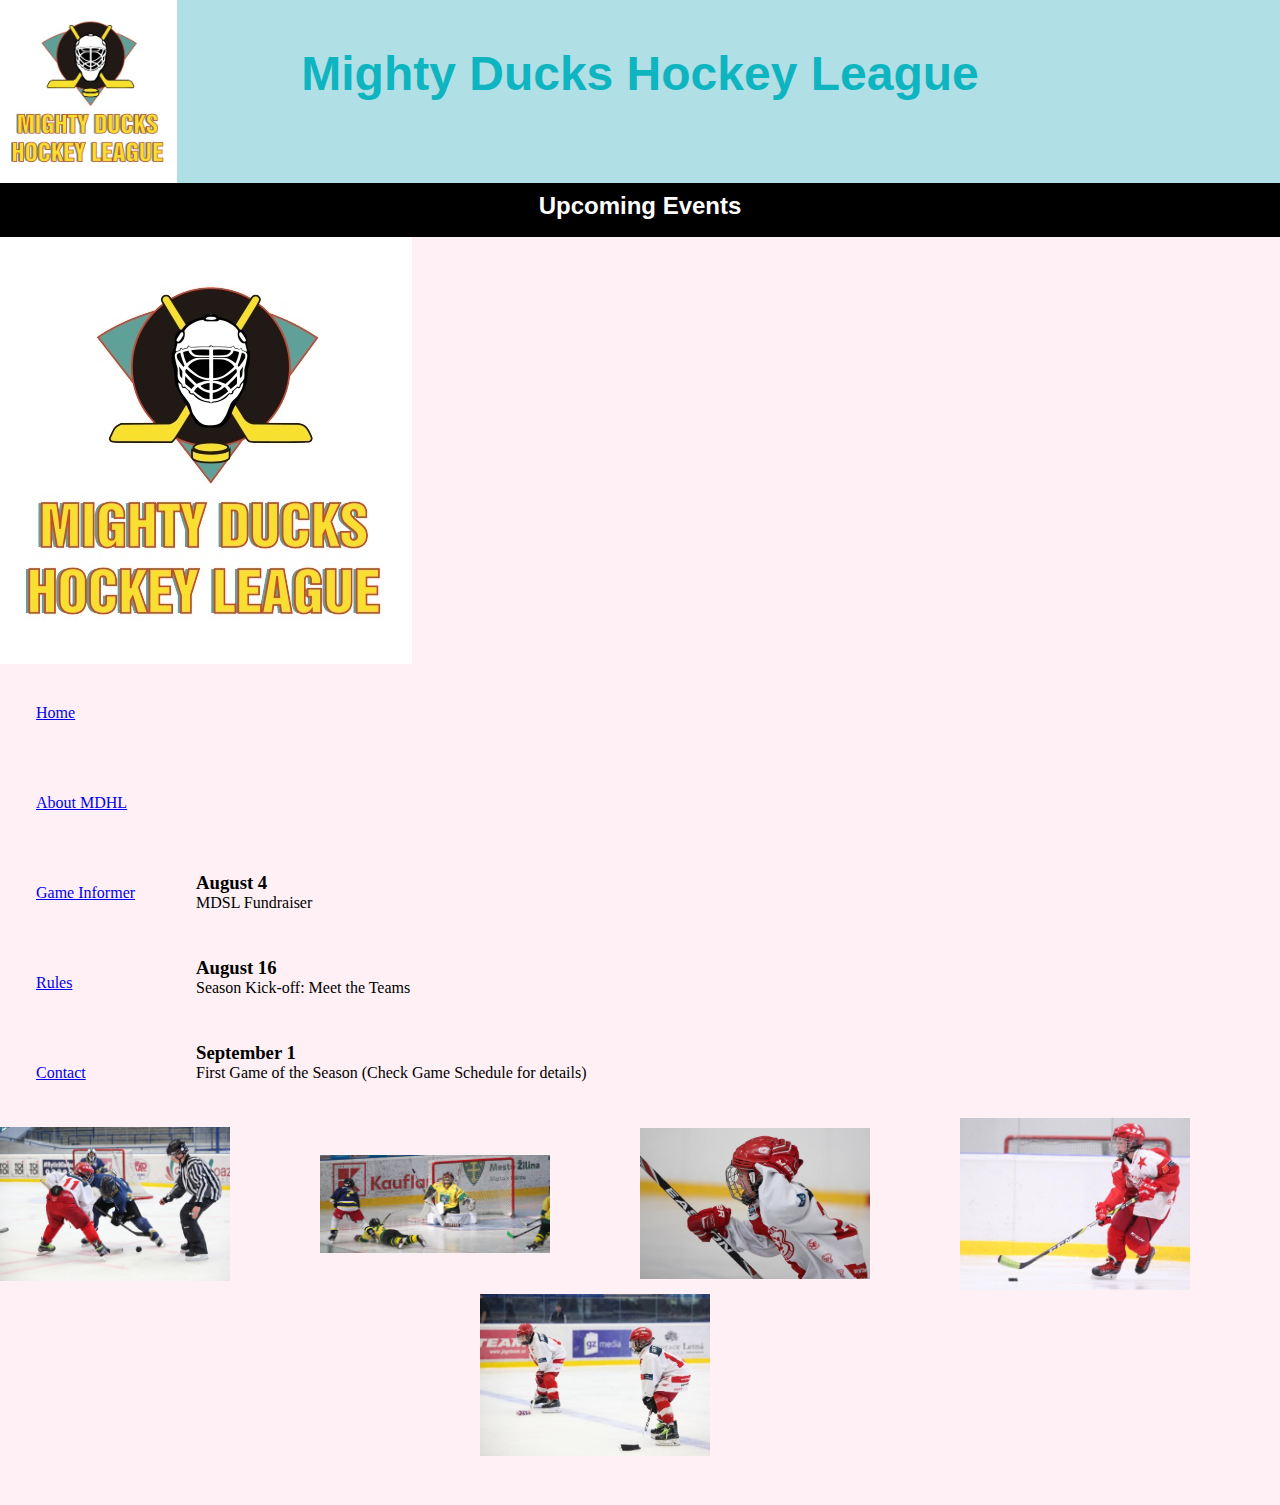
<file: index.html>
<!DOCTYPE html>
<html lang="en">
<head>
    <meta charset="UTF-8">
    <meta http-equiv="X-UA-Compatible" content="IE=edge">
    <meta name="viewport" content="width=device-width, initial-scale=1.0">
    <link rel="icon" href="./assets/favicon.ico">
    <link rel="stylesheet" href="./css/maigti.css">
    <title>MDHL</title>
</head>
<body>
    <header>
        <h1>Mighty Ducks Hockey League</h1>      
      </header>
      <h2>Upcoming Events</h2>
      <figure><img src="./assets/Logo_Mighty_ducks-01.jpg" alt="Logo"></figure>
    <main>
      <div>
        <aside>
            <a href="./index.html">Home</a> 
            <a href="./about_MDHL.html">About MDHL</a>
            <a href="./game_info.html">Game Informer</a>
            <a href="./rules.html">Rules</a>
            <a href="#">Contact</a>
          </aside>
      <section>
        <article>
          <h3>August 4</h3>
          <p>MDSL Fundraiser</p>
          </article>
          <article>
            <h3>August 16</h3>
          <p>Season Kick-off: Meet the Teams</p>
          </article>
          <article>
          <h3>September 1</h3>
          <p>First Game of the Season (Check Game Schedule for details)</p>
          </article>
      </section>
    </div>
    <div class="imagenes">
        <figure><img src="./assets/design1_image1.jpg" alt="Jugadores de hockey"></figure>
        <figure><img src="./assets/design1_image2.jpg" alt="Jugadores de hockey"></figure>
        <figure><img src="./assets/hockey_1.jpg" alt="Jugador de hockey"></figure>
        <figure><img src="./assets/hockey_2.jpg" alt="jugador de hockey"></figure>
        <figure><img src="./assets/hockey_3.jpg" alt="jugador de hockey"></figure>
    </div>
    </main>
    <footer>

    </footer>
</body>
</html>
</file>
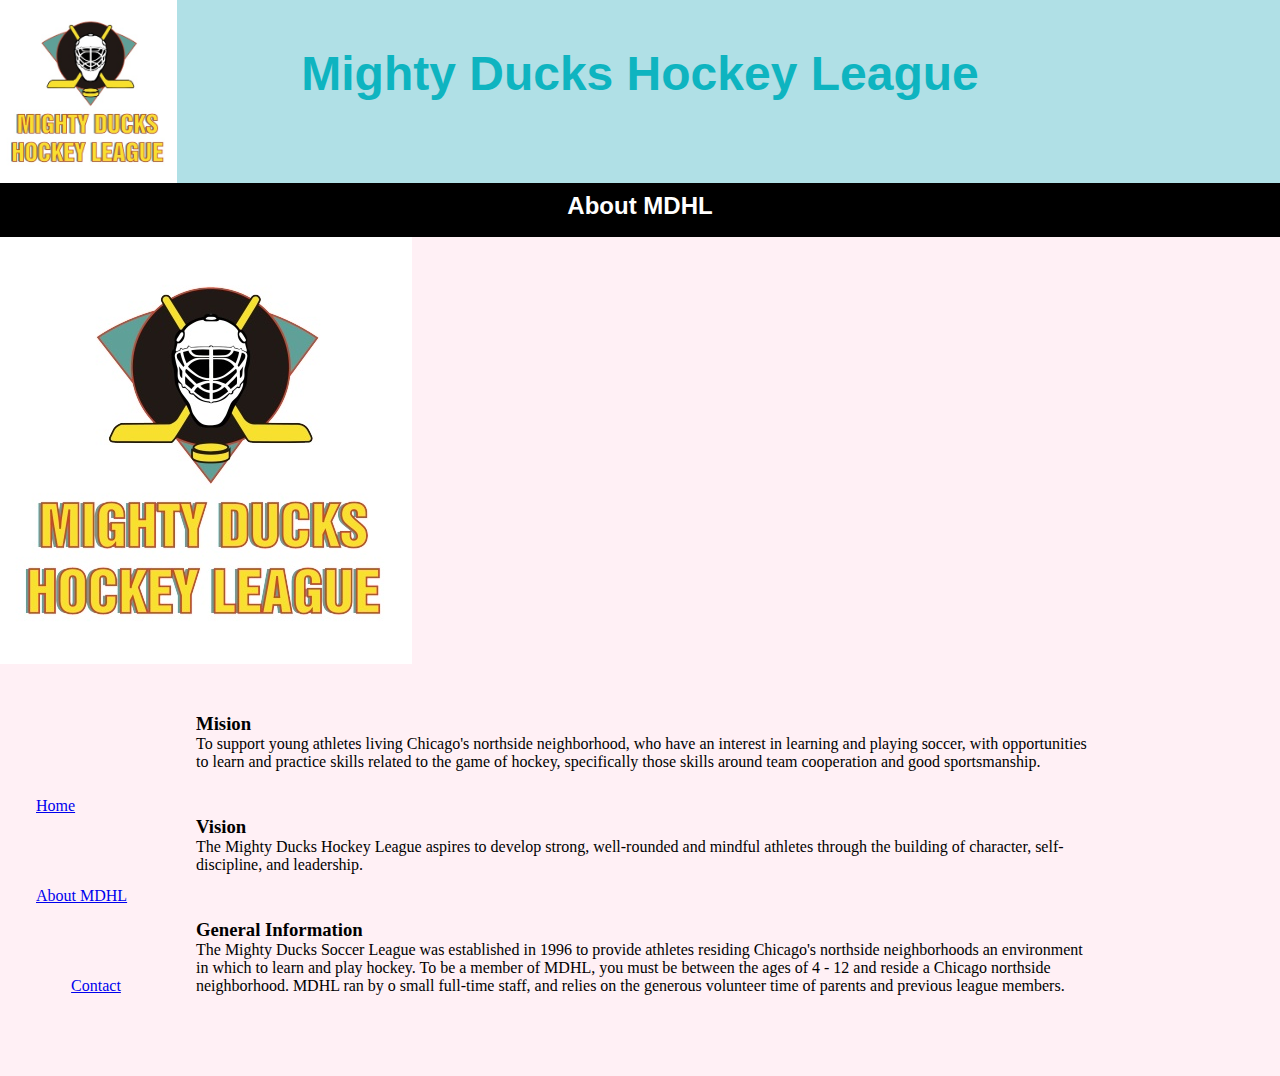
<file: about.html>
<!DOCTYPE html>
<html lang="en">
<head>
    <meta charset="UTF-8">
    <meta http-equiv="X-UA-Compatible" content="IE=edge">
    <meta name="viewport" content="width=device-width, initial-scale=1.0">
    <link rel="icon" href="../assets/favicon.ico">
    <link rel="stylesheet" href="./css/maigti.css">
    <title>MDHL</title>
</head>
<body>
    <header><h1>Mighty Ducks Hockey League</h1>
       
        
      
    </header>
      <h2>About MDHL</h2>
      <figure><img src="../assets/Logo_Mighty_ducks-01.jpg" alt="Logo"></figure>
    <main>
      <aside>
        <a href="../index.html">Home</a> 
        <a href="#">About MDHL</a>
        <a class="last" href="./contact.html">Contact</a>
      </aside>
      <section>
        <article>
          <h3>Mision</h3>
          <p>  To support young athletes living Chicago's northside neighborhood, who have an interest in
            learning and playing soccer, with opportunities to learn and practice skills related to the game of
            hockey, specifically those skills around team cooperation and good sportsmanship.</p>
          </article>
          <article>
            <h3>Vision</h3>
          <p>  The Mighty Ducks Hockey League aspires to develop strong, well-rounded and mindful athletes
            through the building of character, self-discipline, and leadership.</p>
          </article>
          <article>
          <h3>General Information</h3>
          <p>  The Mighty Ducks Soccer League was established in 1996 to provide athletes residing
            Chicago's northside neighborhoods an environment in which to learn and play hockey. To be a
            member of MDHL, you must be between the ages of 4 - 12 and reside a Chicago northside
            neighborhood. MDHL ran by o small full-time staff, and relies on the generous volunteer time of
            parents and previous league members.</p>
          </article>
      </section>
    </main>
    <footer>

    </footer>
</body>
</html>
</file>
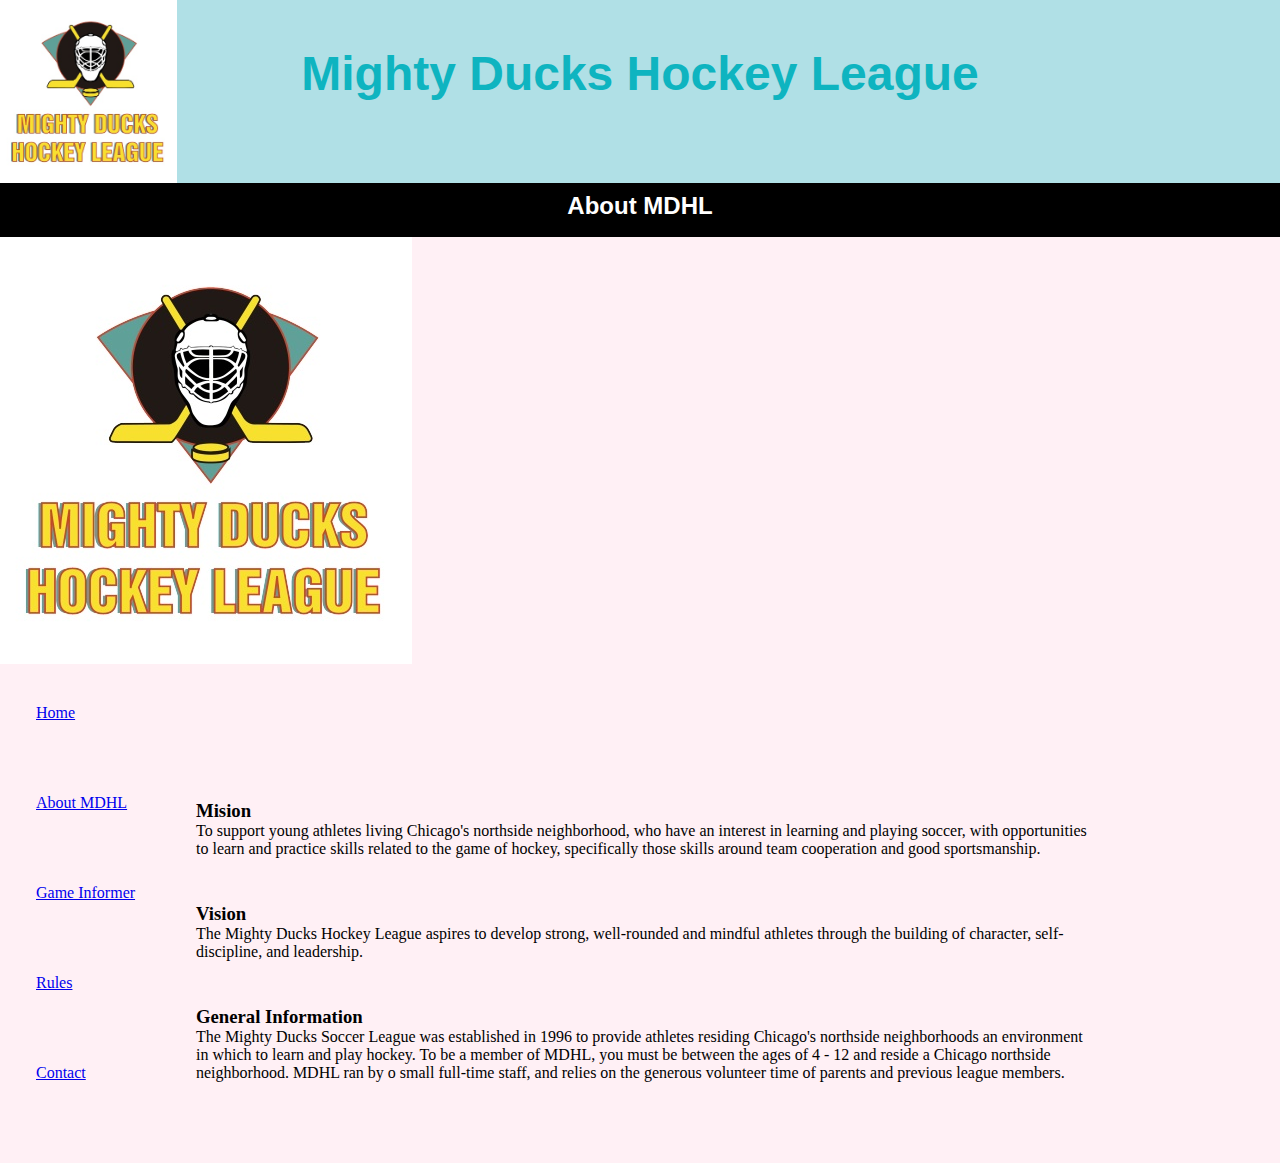
<file: about_MDHL.html>
<!DOCTYPE html>
<html lang="en">
<head>
    <meta charset="UTF-8">
    <meta http-equiv="X-UA-Compatible" content="IE=edge">
    <meta name="viewport" content="width=device-width, initial-scale=1.0">
    <link rel="icon" href="../assets/favicon.ico">
    <link rel="stylesheet" href="./css/maigti.css">
    <title>MDHL</title>
</head>
<body>
    <header><h1>Mighty Ducks Hockey League</h1>
       
        
      
    </header>
      <h2>About MDHL</h2>
      <figure><img src="../assets/Logo_Mighty_ducks-01.jpg" alt="Logo"></figure>
    <main>
      <aside>
        <a href="./index.html">Home</a> 
        <a href="./about_MDHL.html">About MDHL</a>
        <a href="./game_info.html">Game Informer</a>
        <a href="./rules.html">Rules</a>
        <a href="#">Contact</a>
      </aside>
      <section>
        <article>
          <h3>Mision</h3>
          <p>  To support young athletes living Chicago's northside neighborhood, who have an interest in
            learning and playing soccer, with opportunities to learn and practice skills related to the game of
            hockey, specifically those skills around team cooperation and good sportsmanship.</p>
          </article>
          <article>
            <h3>Vision</h3>
          <p>  The Mighty Ducks Hockey League aspires to develop strong, well-rounded and mindful athletes
            through the building of character, self-discipline, and leadership.</p>
          </article>
          <article>
          <h3>General Information</h3>
          <p>  The Mighty Ducks Soccer League was established in 1996 to provide athletes residing
            Chicago's northside neighborhoods an environment in which to learn and play hockey. To be a
            member of MDHL, you must be between the ages of 4 - 12 and reside a Chicago northside
            neighborhood. MDHL ran by o small full-time staff, and relies on the generous volunteer time of
            parents and previous league members.</p>
          </article>
      </section>
    </main>
    <footer>

    </footer>
</body>
</html>
</file>
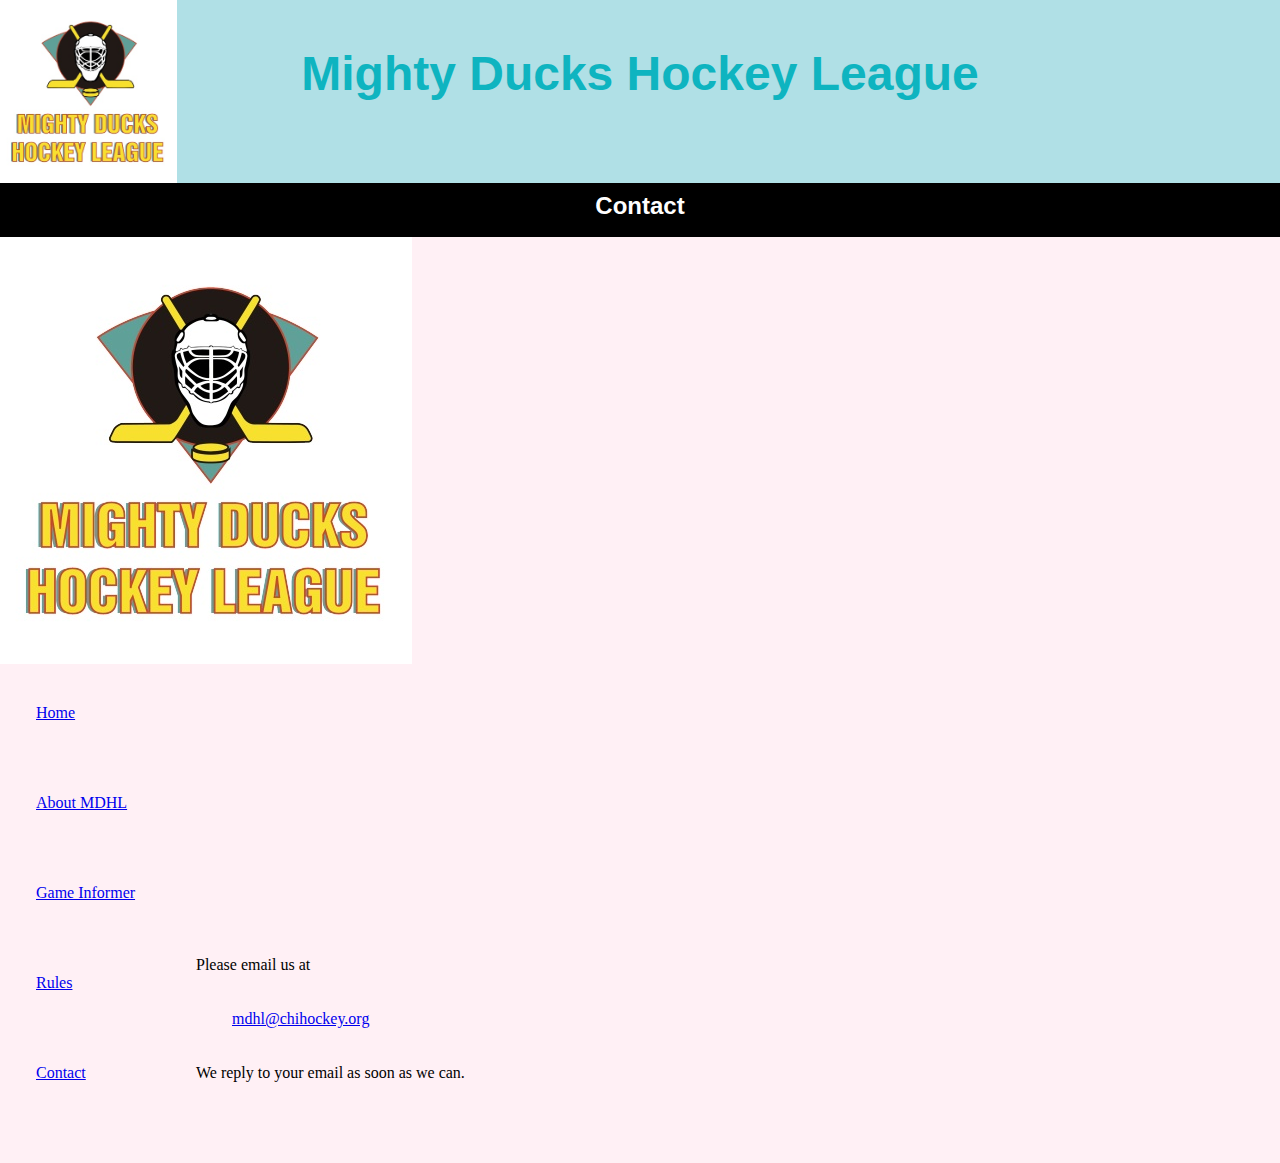
<file: contact.html>
<!DOCTYPE html>
<html lang="en">
<head>
    <meta charset="UTF-8">
    <meta http-equiv="X-UA-Compatible" content="IE=edge">
    <meta name="viewport" content="width=device-width, initial-scale=1.0">
    <title>MDHL</title>
    <link rel="icon" href="./assets/favicon.ico">
    <link rel="stylesheet" href="./css/maigti.css">
</head>
<body>
    <header><h1>Mighty Ducks Hockey League</h1>
       
        
      
    </header>
      <h2>Contact</h2>
      <figure><img src="./assets/Logo_Mighty_ducks-01.jpg" alt="Logo"></figure>
    <main>
      <aside>
        <a href="./index.html">Home</a> 
        <a href="./about_MDHL.html">About MDHL</a>
        <a href="./game_info.html">Game Informer</a>
        <a href="./rules.html">Rules</a>
        <a href="#">Contact</a>
      </aside>
      <section>
        <article>
          <p>Please email us at <a href="mailto:mdhl@chihockey.org">mdhl@chihockey.org</a> </p>
          <p>We reply to your email as soon as we can.</p>
          </article>
      </section>
    </main>
    <footer>

    </footer>
</body>
</html>
</file>
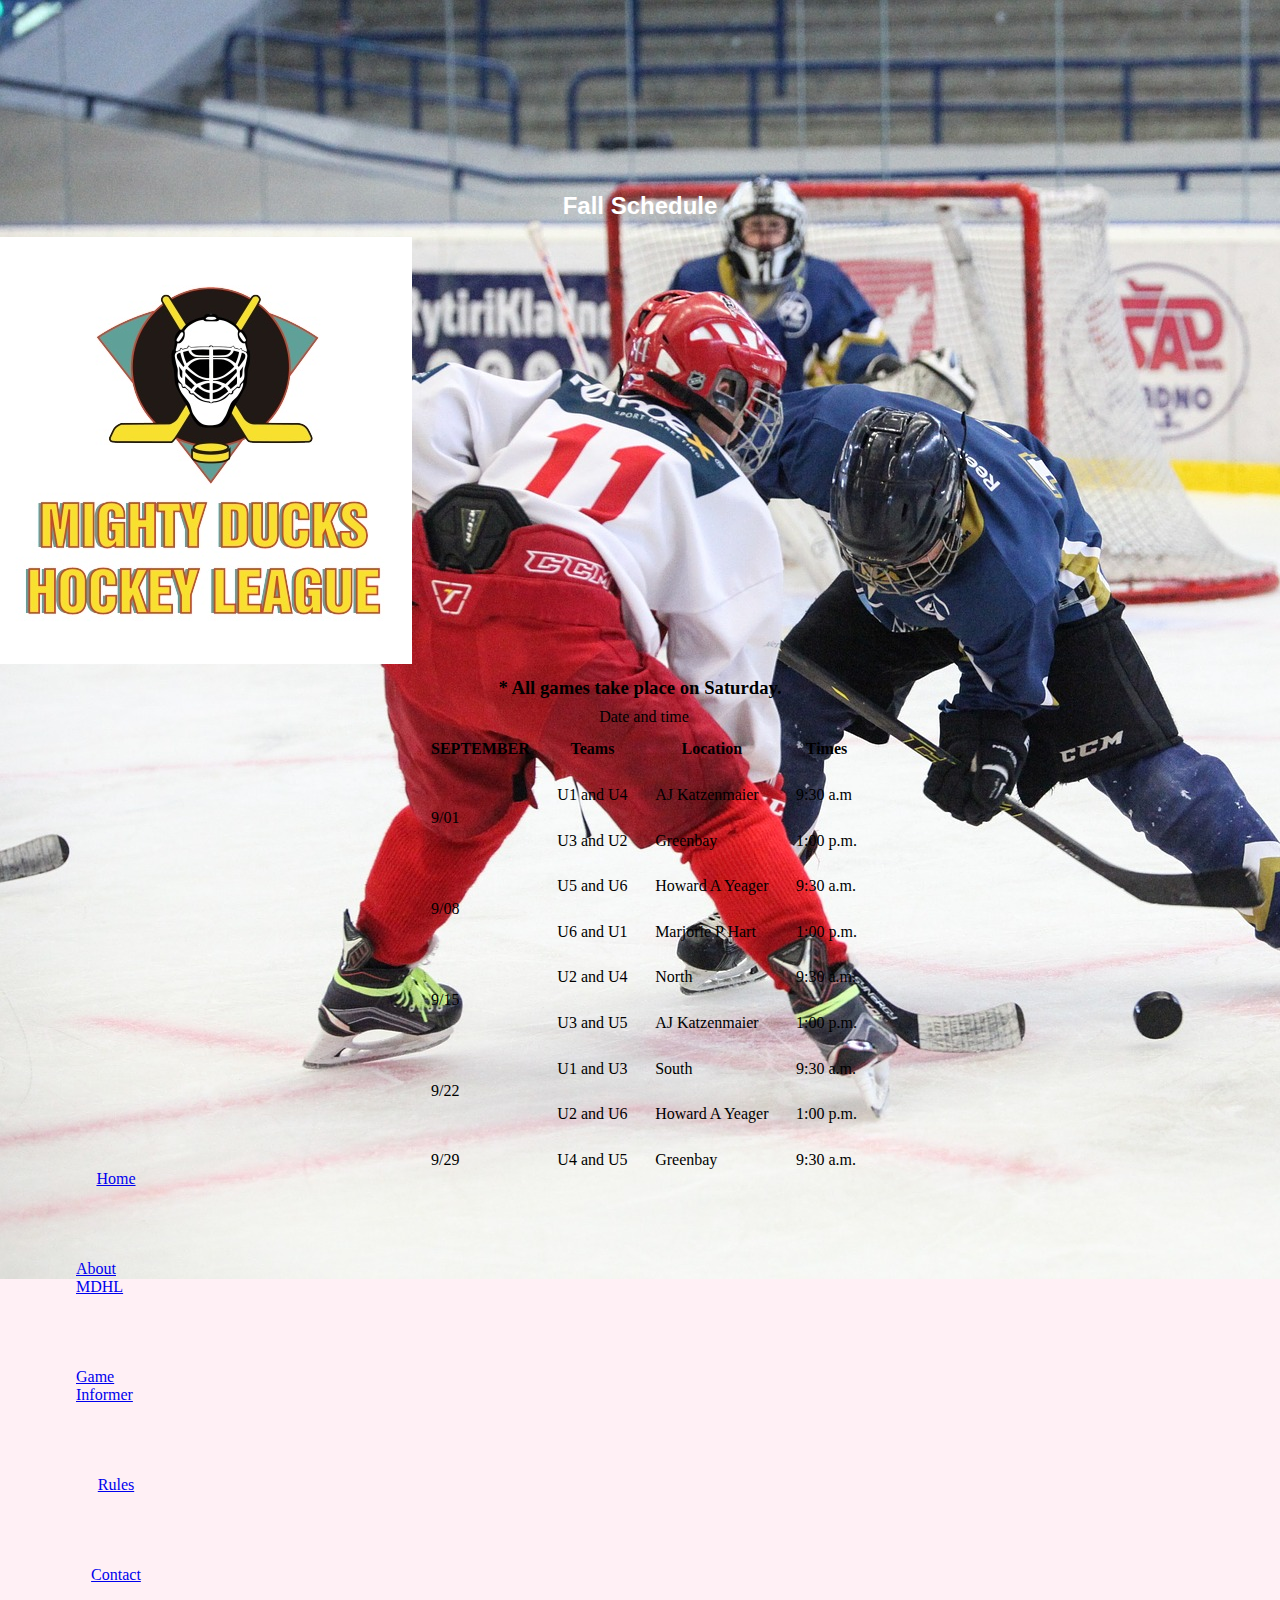
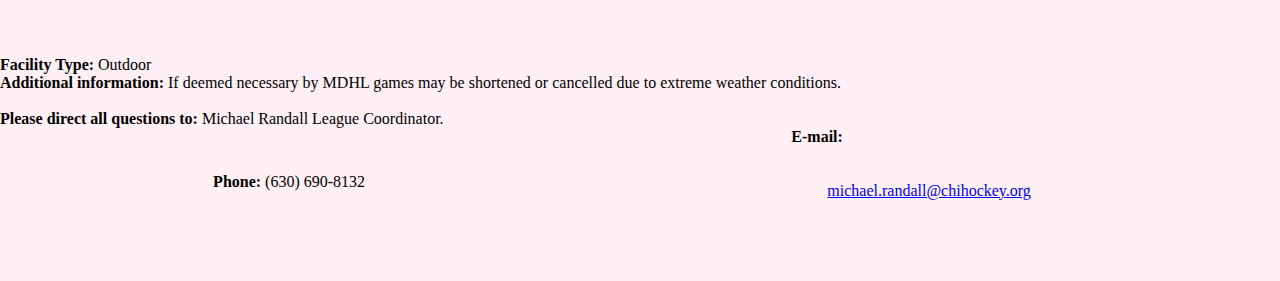
<file: game_info.html>
<!DOCTYPE html>
<html lang="en">
<head>
    <meta charset="UTF-8">
    <meta http-equiv="X-UA-Compatible" content="IE=edge">
    <meta name="viewport" content="width=device-width, initial-scale=1.0">
    <link rel="icon" href="./assets/favicon.ico">
    <link rel="stylesheet" href="./css/maigti.css">
    <title>game_info</title>
</head>
<body>
    <header>
        <figure class="fig-encabezado"><img src="./assets/design1_image1.jpg" alt="Jugadores de hockey"></figure>
        <h1>Mighty Ducks Hockey League</h1>
        <figure class="fig-encabezado"><img src="./assets/design1_image2.jpg" alt="Jugadores de hockey"></figure>
    </header>
   
    <h2>Fall Schedule</h2>
    <figure><img src="./assets/Logo_Mighty_ducks-01.jpg" alt="Logo"></figure>
    <h3 class="ihf">* All games take place on Saturday.</h3>
    <main>
     <div>
      <aside>
       <ul>
        <li><a href="./index.html">Home</a> </li>
        <li><a href="./about_MDHL.html">About MDHL</a></li>
        <li> <a href="#">Game Informer</a></li>
        <li><a href="./rules.html">Rules</a></li>
        <li><a href="./contact.html">Contact</a></li>
       </ul>
      </aside>
    <section>
        
    <table>
        <caption class="fecha">Date and time</caption>
        <tr>
            <th>SEPTEMBER</th>
            <th>Teams</th>
            <th>Location</th>
            <th>Times</th>   
        </tr>
        <tbody>
        <tr>
            <td rowspan="2">9/01</td>
            <td>U1 and U4</td>
            <td>AJ Katzenmaier</td>
            <td>9:30 a.m</td>

        </tr>
        <tr>
            <td>U3 and U2</td>
            <td>Greenbay</td>
            <td>1:00 p.m.</td>
        </tr>

        <tr>
            <td rowspan="2">9/08</td>
            <td>U5 and U6</td>
            <td>Howard A Yeager</td>
            <td>9:30 a.m.</td>
        </tr>
        <tr>
            <td>U6 and U1</td>
            <td>Marjorie P Hart</td>
            <td>1:00 p.m.</td>
        </tr>
        <tr>
            <td rowspan="2">9/15</td>
            <td>U2 and U4</td>
            <td>North</td>
            <td>9:30 a.m.</td>
        </tr>
        <tr>
            <td>U3 and U5</td>
            <td>AJ Katzenmaier</td>
            <td>1:00 p.m.</td>
        </tr>
        <tr>
            <td rowspan="2">9/22</td>
            <td>U1 and U3</td>
            <td>South</td>
            <td>9:30 a.m.</td>
        </tr>
        <tr>
            <td>U2 and U6</td>
            <td>Howard A Yeager</td>
            <td>1:00 p.m.</td>
        </tr>
        <tr>
            <td>9/29</td>
            <td>U4 and U5</td>
            <td>Greenbay</td>
            <td>9:30 a.m.</td>
        </tr>
        </tbody>
    </table>
    </section>
     </div>
    </main>
    <br><br>
    <p class="faci"><span class="facility">Facility Type: </span>Outdoor</p>
    <p class="faci"><span class="facility">Additional information: </span>If deemed necessary by MDHL games may be 
        shortened or cancelled due to extreme weather conditions.</p>
    <br>
    <p class="faci"><span class="facility">Please direct all questions to: </span>Michael Randall League Coordinator.</p>
    <div class="last">
        <p><span class="facility">Phone: </span>(630) 690-8132</p>
        <p><span class="facility">E-mail: </span><a href="mailto: michael.randall@chihockey.org">michael.randall@chihockey.org</a></p>
    </div>
    </main>
    <footer></footer>
</body>
</html>
</file>
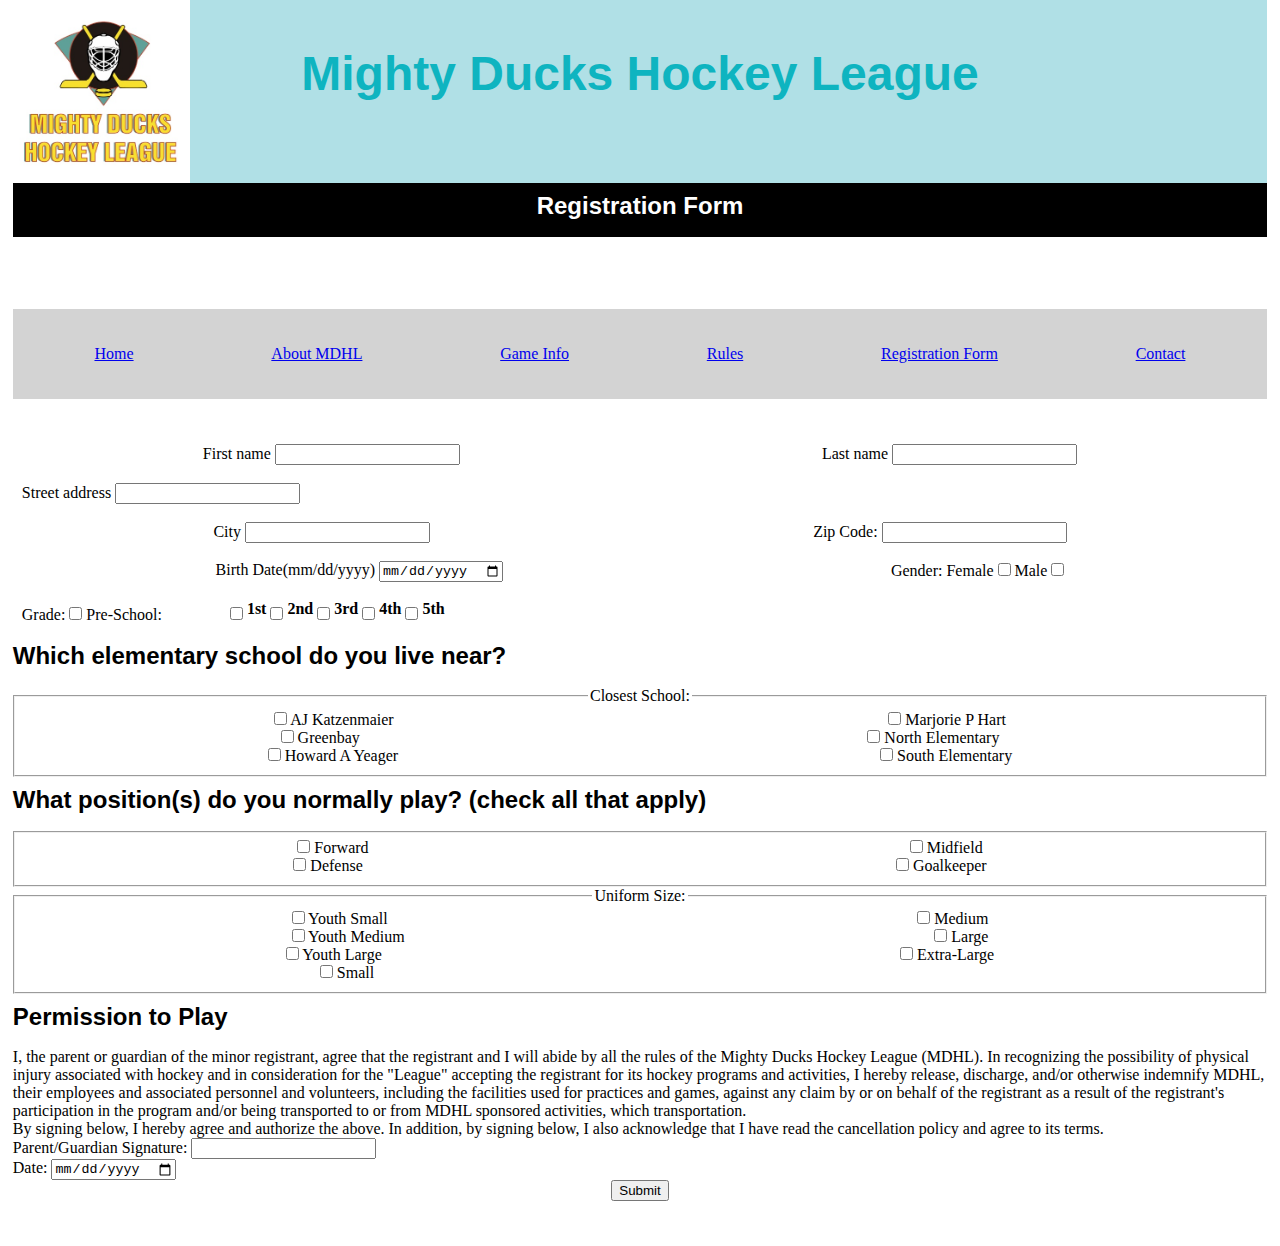
<file: registration_form.html>
<!DOCTYPE html>
<html lang="en">
  <head>
    <meta charset="UTF-8">
    <meta http-equiv="X-UA-Compatible" content="IE=edge">
    <meta name="viewport" content="width=device-width, initial-scale=1.0">
    <link rel="icon" href="./assets/favicon.ico">
    <link rel="stylesheet" href="./css/maigti.css">
    <title>registration form</title>
  </head>
<body class="fondoblanco">
    <header>
        <h1>Mighty Ducks Hockey League</h1>
    </header>
    <h2>Registration Form</h2>
    <main class="main-form">
        <p class="accesos"> <a href="./index.html">Home</a> 
            <a href="./about_MDHL.html"> About MDHL</a>
            <a href="./game_info.html"> Game Info</a>
            <a href="./rules.html"> Rules</a>
            <a href="#"> Registration Form</a>
            <a href="./contact.html">Contact</a></p>
     <form class="formu" action="./show_data.html">
        <div class="nom-ap">
         <div class="nom">
              <label for="first_name" class="label-categoria">First name</label>
              <input type="text" id="first_name" name="first_name" required>
          </div>
          <div class="nom">
              <label for="last_name" class="label-categoria">Last name</label>
              <input type="text" id="last_name" name="last_name" required>
          </div>
         </div>
         <div class="street">
            <label for="street_add" class="label-categoria">Street address</label>
            <input type="text" id="street_add" name="street_add" required>
         </div>
         <div class="cityzip">
            <div class="city">
              <label for="city" class="label-categoria">City</label>
              <input type="text" id="city" name="city" required>
           </div>
           <div class="city">
              <label for="zip_code" class="label-categoria">Zip Code:</label>
              <input type="text" id="zip_code" name="zip_code" required>
           </div>
         </div>
         <div class="birthgen">
            <div class="birt">
              <label for="birth_date" class="label-categoria">Birth Date(mm/dd/yyyy)</label>
              <input type="date" id="birth_date" name="birth_date" required>
            </div>
            <div class="birt">
              <span>Gender:</span>
              <label for="female" class="label-categoria">Female</label>
              <input type="checkbox" id="female" name="female" >
              <label for="male" class="label-categoria">Male</label>
              <input type="checkbox" id="male" name="male" >
            </div>
         </div>
            <div class="grade">
              <div class="gradito">
               <span>Grade:</span>
               <input type="checkbox" id="pre-school" name="pre-school">
               <label for="pre-school" class="label-categoria">Pre-School:</label>         
              </div>
               <input type="checkbox" id="first" name="first">
               <label for="first" class="exponente">1st</label>

               <input type="checkbox" id="second" name="second">
               <label for="second" class="exponente">2nd</label>

               <input type="checkbox" id="third" name="third">
               <label for="third" class="exponente">3rd</label>

               <input type="checkbox" id="fourth" name="fourth">
               <label for="fourth" class="exponente">4th</label>

               <input type="checkbox" id="fifth" name="fifth">
               <label for="fifth" class="exponente">5th</label>            
            </div>
       
            <h2 class="h2-form">Which elementary school do you live near?</h2>
            <fieldset>
             <legend>Closest School:</legend>
              <div class="unoydos">
                <div class="uno">
                  <input type="checkbox" id="Katzenmaier" name="Elementary_school1" value="AJ Katzenmaier">
                  <label for="Katzenmaier" class="label-categoria">AJ Katzenmaier</label>
                </div>
                <div class="uno">
                   <input type="checkbox" id="marj" name="Elementary_school2" value="Marjorie P Hart">
                   <label for="marj" class="label-categoria">Marjorie P Hart</label>
                </div>
              </div>
              <div class="unoydos">
                <div class="uno">
                   <input type="checkbox" id="green" name="Elementary_school3" value="Greenbay">
                   <label for="green" class="label-categoria">Greenbay</label>
                </div>
                <div class="uno">
                   <input type="checkbox" id="nor" name="Elementary_school4" value="North Elementary">
                   <label for="nor" class="label-categoria">North Elementary</label>
                </div>
              </div>
              <div class="unoydos">
                <div class="uno">
                   <input type="checkbox" id="how" name="Elementary_school5" value="Howard A Yeager">
                   <label for="how" class="label-categoria">Howard A Yeager</label>
                </div>
                <div class="uno">
                   <input type="checkbox" id="sou" name="Elementary_school1" value="South Elementary">
                   <label for="sou" class="label-categoria">South Elementary</label>
                </div>
              </div>

            </fieldset>
<h2 class="h2-form">
    What position(s) do you normally play? (check all that apply)
</h2>
<fieldset>
    <div class="pos12">
        <div class="pos1">
             <input type="checkbox" id="for" name="position1" value="Forward">
             <label for="for" class="label-categoria">Forward</label>
        </div>
        <div class="pos1">
             <input type="checkbox" id="mid" name="position2" value="Midfield">
             <label for="mid" class="label-categoria">Midfield</label>
        </div>
    </div>
    <div class="pos12">
        <div class="pos1">
             <input type="checkbox" id="def" name="position3" value="Defense">
             <label for="def" class="label-categoria">Defense</label>
        </div>
        <div class="pos1">
             <input type="checkbox" id="goal" name="position4" value="Goalkeeper">
             <label for="goal" class="label-categoria">Goalkeeper</label>
        </div>
    </div>
</fieldset>
<fieldset>
    <legend>Uniform Size:</legend>
    <div class="unif12">
      <div class="unif1">
           <input type="checkbox" id="ys" name="Uniform_Size1" value="Youth Small">
           <label for="ys" class="label-categoria">Youth Small</label>
      </div>
      <div class="unif1">
           <input type="checkbox" id="med" name="Uniform_Size2" value="Medium">
           <label for="med" class="label-categoria">Medium</label>
      </div>
    </div>
    <div class="unif12">
        <div class="unif1">
           <input type="checkbox" id="ym" name="Uniform_Size3" value="Youth Medium">
           <label for="ym" class="label-categoria">Youth Medium</label>
        </div>
        <div class="unif1">
           <input type="checkbox" id="lg" name="Uniform_Size4" value="Large">
           <label for="lg" class="label-categoria">Large</label>
        </div>
    </div>
    <div class="unif12">
        <div class="unif1">    
           <input type="checkbox" id="yl" name="Uniform_Size5" value="Youth Large">
           <label for="yl" class="label-categoria">Youth Large</label>
        </div>
        <div class="unif1">
           <input type="checkbox" id="el" name="Uniform_Size6" value="Extra-Large">
           <label for="el" class="label-categoria">Extra-Large</label>
        </div>
    </div>
    <div class="unif12">
        <div class="unif1">
           <input type="checkbox" id="smal" name="Uniform_Size7" value="Small">
           <label for="smal" class="label-categoria">Small</label>
        </div>  
        <div class="unif1">
        </div>
    </div>
   
</fieldset>
<h2 class="h2-form">Permission to Play</h2>
<p>I, the parent or guardian of the minor registrant, agree that the 
    registrant and I will abide by all the rules of the Mighty Ducks Hockey League 
    (MDHL). In recognizing the possibility of physical injury associated with hockey 
    and in consideration for the "League" accepting the registrant for its hockey 
    programs and activities, I hereby release, discharge, and/or otherwise indemnify 
    MDHL, their employees and associated personnel and volunteers, including the 
    facilities used for practices and games, against any claim by or on behalf of 
    the registrant as a result of the registrant's participation in the program and/or 
    being transported to or from MDHL sponsored activities, which transportation.
</p>
<p>By signing below, I hereby agree and authorize the above. In addition, by signing below, I 
    also acknowledge that I have read the cancellation policy and agree to its terms.
</p>
<div>
    <label for="parent" class="label-categoria">Parent/Guardian Signature:</label>
    <input type="text" id="parent" name="parent" required>
</div>
<div>
    <label for="fecha" class="label-categoria">Date:</label>
    <input type="date" id="fecha" name="fecha" required>
</div>
<input type="submit" id="submito" value="Submit">
          </form>
    </main>
    <footer></footer>
</body>
</html>
</file>
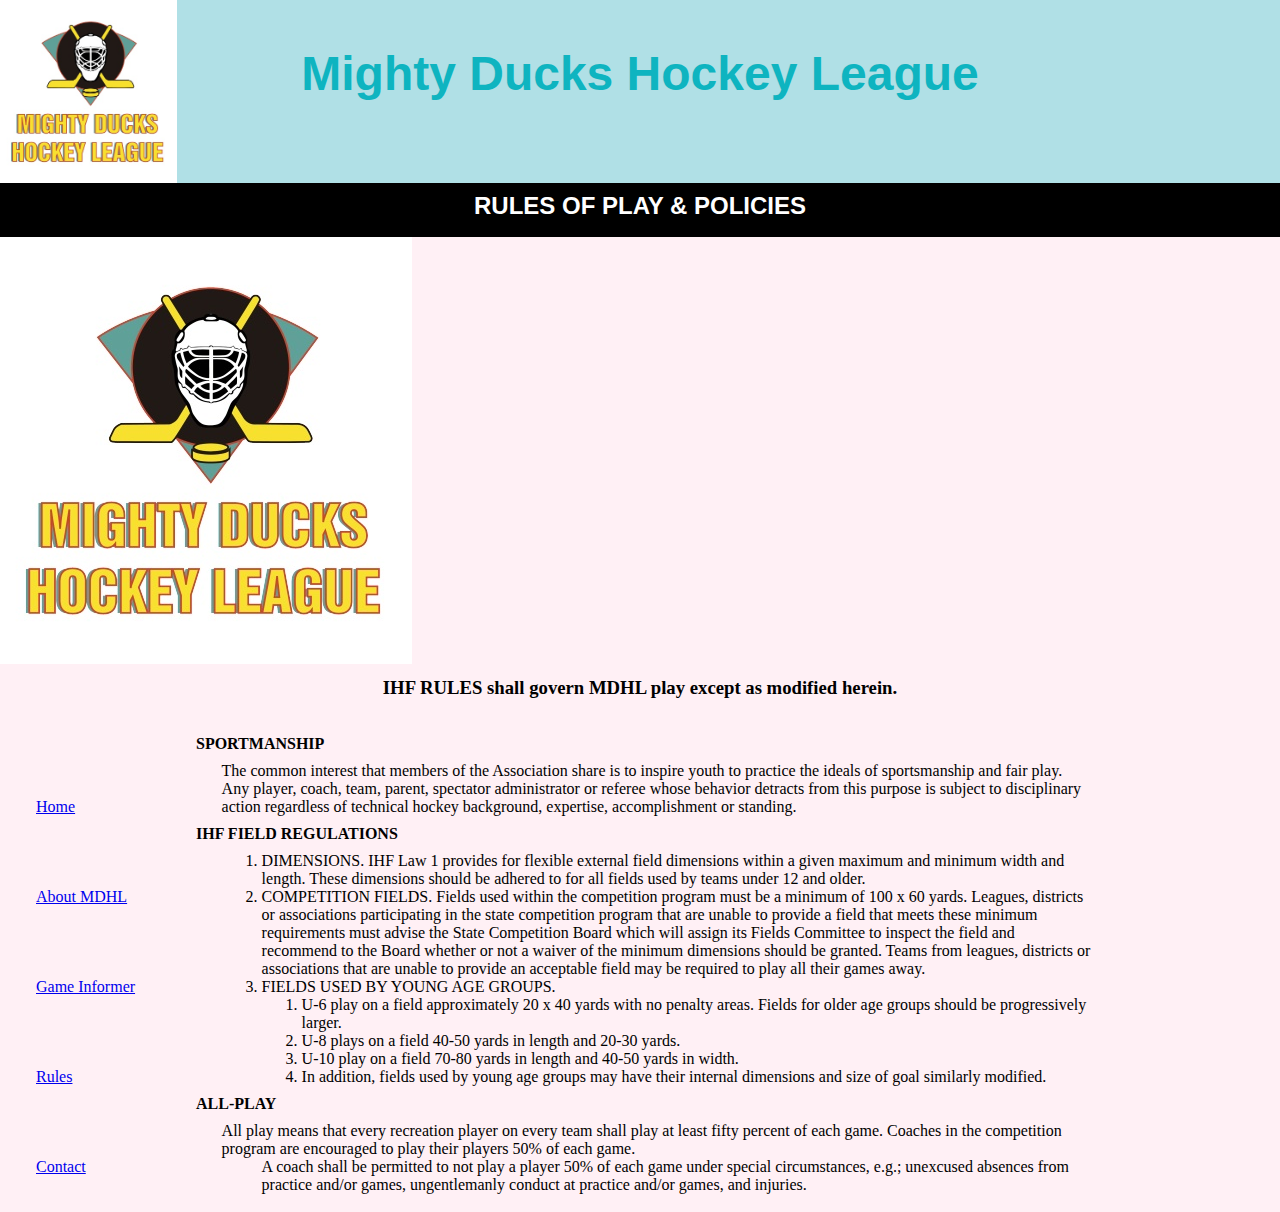
<file: rules.html>
<!DOCTYPE html>
<html lang="en">
<head>
    <meta charset="UTF-8">
    <meta http-equiv="X-UA-Compatible" content="IE=edge">
    <meta name="viewport" content="width=device-width, initial-scale=1.0">
    <link rel="icon" href="./assets/favicon.ico">
    <link rel="stylesheet" href="./css/maigti.css">
    <title>rules</title>
</head>
<body>
    <header>
        <h1>Mighty Ducks Hockey League</h1>
    </header>
    <main>
        <h2>RULES OF PLAY & POLICIES</h2>
        <figure><img src="./assets/Logo_Mighty_ducks-01.jpg" alt="Logo"></figure>
        <H3 class="ihf">IHF RULES shall govern MDHL play except as modified herein.</H3>
        <br>
        <aside>
            <a href="./index.html">Home</a> 
            <a href="./about_MDHL.html">About MDHL</a>
            <a href="./game_info.html">Game Informer</a>
            <a href="#">Rules</a>
            <a href="./contact.html">Contact</a>
          </aside>
        <section>
        <dl>
            <dt>SPORTMANSHIP</dt>
            <dd>The common interest that members of the Association share is to inspire 
                youth to practice the ideals of sportsmanship and fair play. Any player, 
                coach, team, parent, spectator administrator or referee whose behavior 
                detracts from this purpose is subject to disciplinary action regardless 
                of technical hockey background, expertise, accomplishment or standing.
            </dd>
            <dt>IHF FIELD REGULATIONS</dt>
            <dd><ol>
                <li>DIMENSIONS. IHF Law 1 provides for flexible external field dimensions within a given 
                    maximum and minimum width and length. These dimensions should be adhered to for all 
                    fields used by teams under 12 and older.
                </li>
                <li>
                    COMPETITION FIELDS. Fields used within the competition program must be a minimum of 
                    100 x 60 yards. Leagues, districts or associations participating in the state competition 
                    program that are unable to provide a field that meets these minimum requirements 
                    must advise the State Competition Board which will assign its Fields Committee to 
                    inspect the field and recommend to the Board whether or not a waiver of the minimum 
                    dimensions should be granted. Teams from leagues, districts or associations that are 
                    unable to provide an acceptable field may be required to play all their games away.
                </li>
                <li>
                    FIELDS USED BY YOUNG AGE GROUPS.
                    <ol>
                        <li>
                            U-6 play on a field approximately 20 x 40 yards with no penalty areas. Fields 
                            for older age groups should be progressively larger.
                        </li>
                        <li>
                            U-8 plays on a field 40-50 yards in length and 20-30 yards.
                        </li>
                        <li>
                            U-10 play on a field 70-80 yards in length and 40-50 yards in width.                            
                        </li>
                        <li>In addition, fields used by young age groups may have their internal 
                            dimensions and size of goal similarly modified.
                        </li>
                    </ol>
                </li>
            </ol></dd>
            <dt>ALL-PLAY</dt>
            <dd>All play means that every recreation player on every team shall play at least
                fifty percent of each game. Coaches in the competition program are encouraged
                to play their players 50% of each game.
                <ul>
                    <li>A coach shall be permitted to not play a player 50% of each game under
                        special circumstances, e.g.; unexcused absences from practice and/or games, 
                        ungentlemanly conduct at practice and/or games, and injuries.
                    </li>
                </ul>
            </dd>
        </dl>
        </section>
    </main>
</body>
</html>
</file>
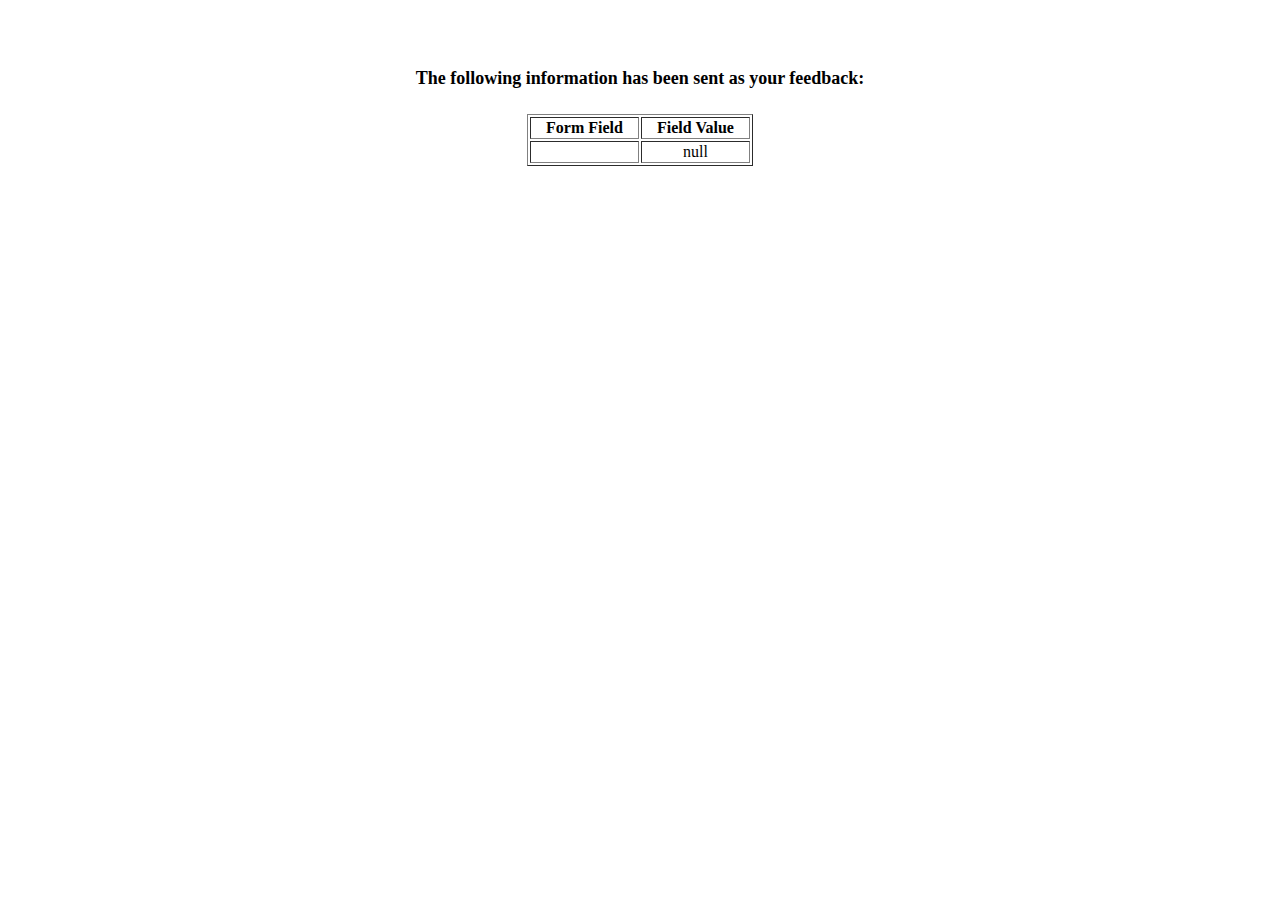
<file: show_data.html>
<!DOCTYPE html>
<html lang="en">
    <head>
        <title>Feedback Sent</title>
        </head>
        <body>
        <p align=center>&nbsp;</p>
        <h1 align=center><font size="+1">The following information has been sent as your
          feedback:</font></h1>
        
        <table border="1" align=center width="226">
          <tr>
            <th align="center">Form Field</th>
            <th align="center">Field Value</th>
          </tr>
        
        <script language="javascript">
        var args = location.search.substr(1).split('&');
        for (var i = 0; i < args.length; ++i) {
          var parts = args[i].split('=');
          if (parts != null) {
            var field = parts[0];
            var value = parts[1];
            if (value == null) {
              value = "null"
            }
            else {
              value = '"' + unescape(value.replace(/\+/g, ' ')) + '"';
            }
        
            document.writeln('<tr><td align="center">' + field + '</td>');
            document.writeln('<td align="center">' + value + '</td></tr>');
          }
        }
        </script>
        
        <noscript>
        <tr><td>
        <p>You need to turn on Javascript in your browser.</p>
        
        <p>In Microsoft Internet Explorer 4 or greater:</p>
        <ul>
        <li>From the "Tools" menu (in IE 4, it's the "View" menu), select "Internet Options".</li>
        <li>Click on the "Security" tab.</li>
        <li>Click on the "Custom Level" button. (In IE 4, select "Custom"
        and then click on "Settings...".)</li>
        <li>Under "Active scripting" make sure "Enable" is selected.</li>
        </ul>
        
        <p>In Netscape version 4 or greater:</p>
        <ul>
        <li>From the <b>Edit</b> menu, select <b>Preferences</b>.</li>
        <li>In the <b>Category</b> list on the left, click on the word "Advanced".</li>
        <li>In the panel on the right, make sure "Enable JavaScript" is checked.</li>
        <li>Click the <b>OK</b> button.</li>
        </ul>
        
        </td></tr>
        </noscript>
        
        </table>
        </body>
        </html>
</file>
<file: css/maigti.css>
*{
      margin: auto;
      
      box-sizing: border-box;
}
body{
      background-color: lavenderblush;
}
header{
      display: flex;
      flex-direction: row;
      background-image: url(../assets/Logo_Mighty_ducks-01.jpg);
      background-size: contain;
      background-repeat: no-repeat;
      background-color: powderblue;
      height:20.3vh;
      width: auto;
     
}
h1{
      font-size: 3rem;
      text-align: center;
      padding-bottom: 4vh;
      color: rgb(14, 180, 192);
      font-family: 'Lucida Sans', 'Lucida Sans Regular', 'Lucida Grande', 'Lucida Sans Unicode', Geneva, Verdana, sans-serif;
      }

h2{
       height: 6vh;       
       background-color: black;
       color: white;
       text-align: center;
       padding-top: 1vh;
       font-family: 'Lucida Sans', 'Lucida Sans Regular', 'Lucida Grande', 'Lucida Sans Unicode', Geneva, Verdana, sans-serif;
}

.divo{
      display: flex;
      flex-direction: row;
      justify-content: flex-start;
      align-items: center;
      margin: auto;
}
aside{
      width: 15vw;
      display: inline-block;
      padding-top: 0;
      margin-top: 0;
      
}
section{
        
        display: inline-block;
        width: 70vw;
}
article{
        padding-top: 5vh;
}
a{
      display: block;
      padding:4vh;
}
.ultimo{
      display:inline;
      padding:0;
}
.hache2{
      display: none;
}
ul{
      display: flex;
      flex-direction: column;
      justify-content: center;
}
ul li{
      list-style-type: circle ;
      display: flex;
      flex-direction: column;
     
}
table{
      margin:auto;
      padding: 0;
}
td, th{
      padding:1vw;
}

.ihf{
      text-align: center;
      padding:1vh 0;
}
.facility{
      font-weight: bold;
}
.imagenes figure img{
      width:18vw;
}
.last{
      display: flex;
      flex-direction: row;
      justify-content: space-around;
}
.ultimo-parrafo{
      padding:0 2vw;
      
}
.please{
      display: inline;
      padding:0;
}
dl{
      margin: 0;
      padding: 0;
}
dd{
      padding-left: 2vw;
}
dt{
      font-weight: bold;
      padding:1vh 0;
}
.imagenes{
      display: flex;
      flex-direction: row;
      flex-wrap: wrap;
      align-items: stretch;
}
.imagenes figure{
      width: 25vw;
      flex-wrap: nowrap;
}
.h2-form{
      background-color: white;
      color: black; 
      text-align: left;
}
.formu{
      padding-top: 4vh;
}
.fondoblanco{
      background-color: white;
      margin:0 1vw;
}

.nom-ap, .cityzip, .birthgen,.unoydos, .pos12, .unif12{
      display: flex;
      flex-direction: row;
      flex-wrap: wrap;
}

#submito{
      display: block;
}
.main-form{
      padding-top: 8vh;
}
.nom-ap, .cityzip, .street, .birthgen, .grade{
      padding: 1vh;
}
.gradito{
      display: inline;
      padding-right: 5vw;
}
.exponente{
      vertical-align: super;
      font-weight: bold;
}
.accesos{
      display: flex;
      padding:0 1vw;
      background-color: lightgray;
      justify-content: space-around;
}
.accesos>a{
      display: inline;
      
}
.locations{
      width:auto;
}
.locations>div{
      
      display: flex;
      justify-content: center;
      flex-wrap: wrap;
}
iframe{
      padding:2vh;
}
footer{
      height: 5vh;
}
</file>
